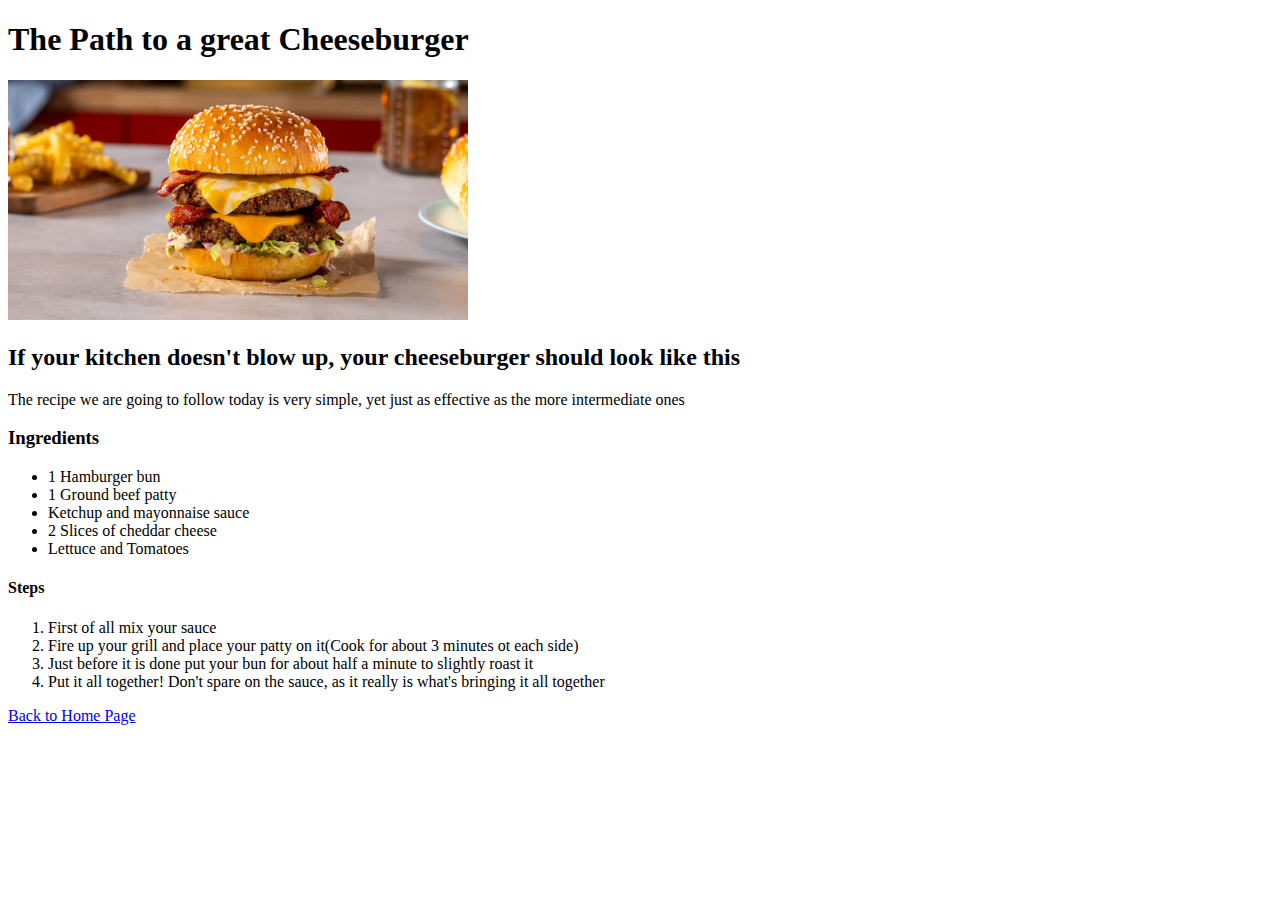
<file: recipes/cheeseburger.html>
<!DOCTYPE html>
<html lang="EN">
  <head>
    <meta charset="UTF-8">
    <title>Cheeseburger</title>
  </head>

  <body>
    <h1>The Path to a great Cheeseburger</h1>

    <img src="../images/cheeseburger.jpg" alt="Picture of a Cheeseburger" height="240" width="460">

    <h2>If your kitchen doesn't blow up, your cheeseburger should look like this</h2>

    <p>The recipe we are going to follow today is very simple, yet just as effective as the more intermediate ones</p>

    <h3>Ingredients</h3>

    <ul>
      <li>1 Hamburger bun</li>
      <li>1 Ground beef patty</li>
      <li>Ketchup and mayonnaise sauce</li>
      <li>2 Slices of cheddar cheese</li>
      <li>Lettuce and Tomatoes</li>
    </ul>
    
    <h4>Steps</h4>
    <ol>
      <li>First of all mix your sauce</li>
      <li>Fire up your grill and place your patty on it(Cook for about 3 minutes ot each side)</li>
      <li>Just before it is done put your bun for about half a minute to slightly roast it</li>
      <li>Put it all together! Don't spare on the sauce, as it really is what's bringing it all together</li>
    </ol>

    <p><a href="../index.html">Back to Home Page</a></p>
  </body>
</html>
</file>
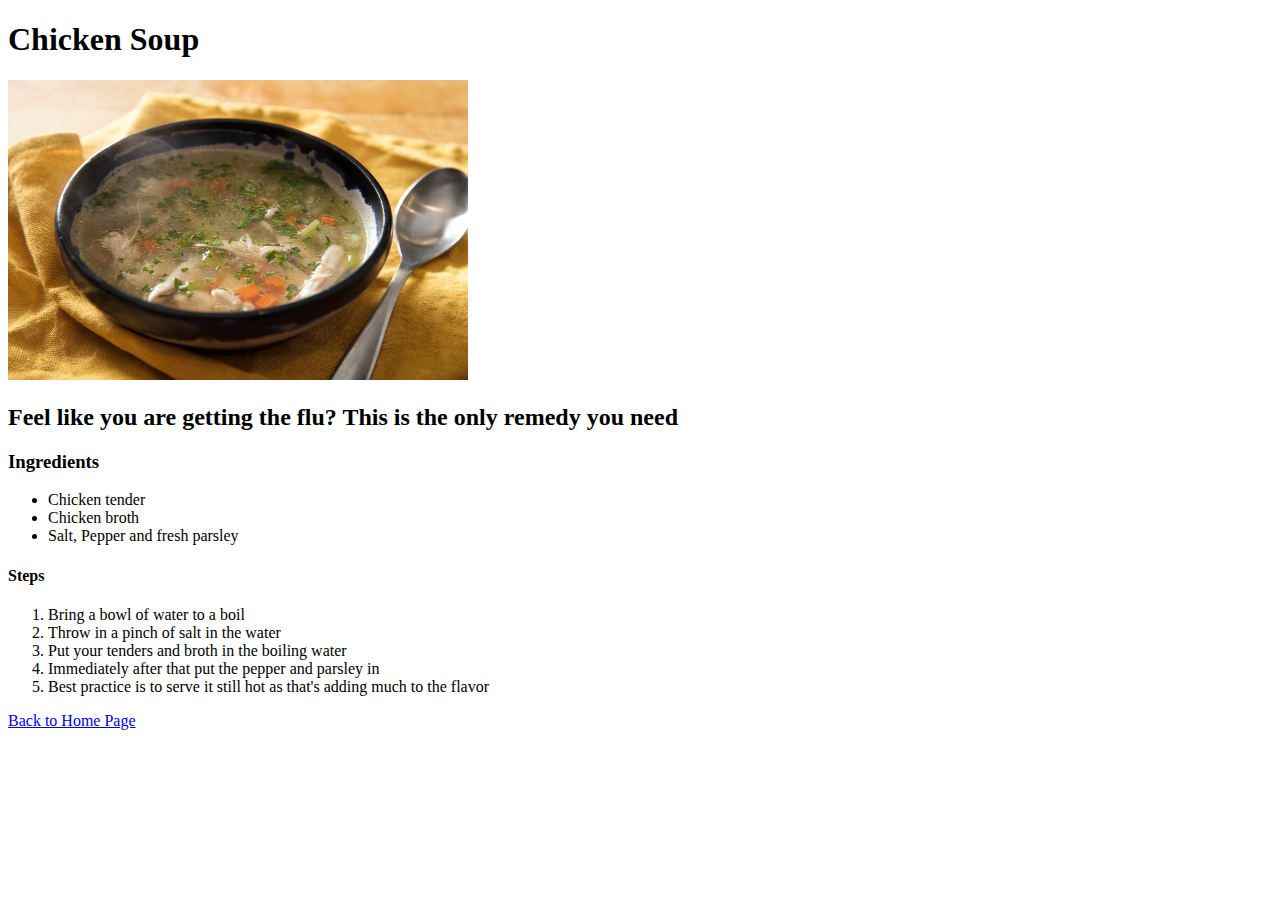
<file: recipes/chicken-soup.html>
<!DOCTYPE html>
<html lang="en">
  <head>
    <meta charset="UTF-8">
    <title>Chicken Soup</title>
  </head>

  <body>
    <h1>Chicken Soup</h1>

    <img src="../images/chicken-soup.jpg" alt="Picture of a chicken soup" height="300" width="460">

    <h2>Feel like you are getting the flu? This is the only remedy you need</h2>

    <h3>Ingredients</h3>
    <ul>
      <li>Chicken tender</li>
      <li>Chicken broth</li>
      <li>Salt, Pepper and fresh parsley</li>
    </ul>

    <h4>Steps</h4>
    <ol>
      <li>Bring a bowl of water to a boil</li>
      <li>Throw in a pinch of salt in the water</li>
      <li>Put your tenders and broth in the boiling water</li>
      <li>Immediately after that put the pepper and parsley in</li>
      <li>Best practice is to serve it still hot as that's adding much to the flavor</li>
    </ol>
    
    <p><a href="../index.html">Back to Home Page</a></p>
  </body>
</html>
</file>
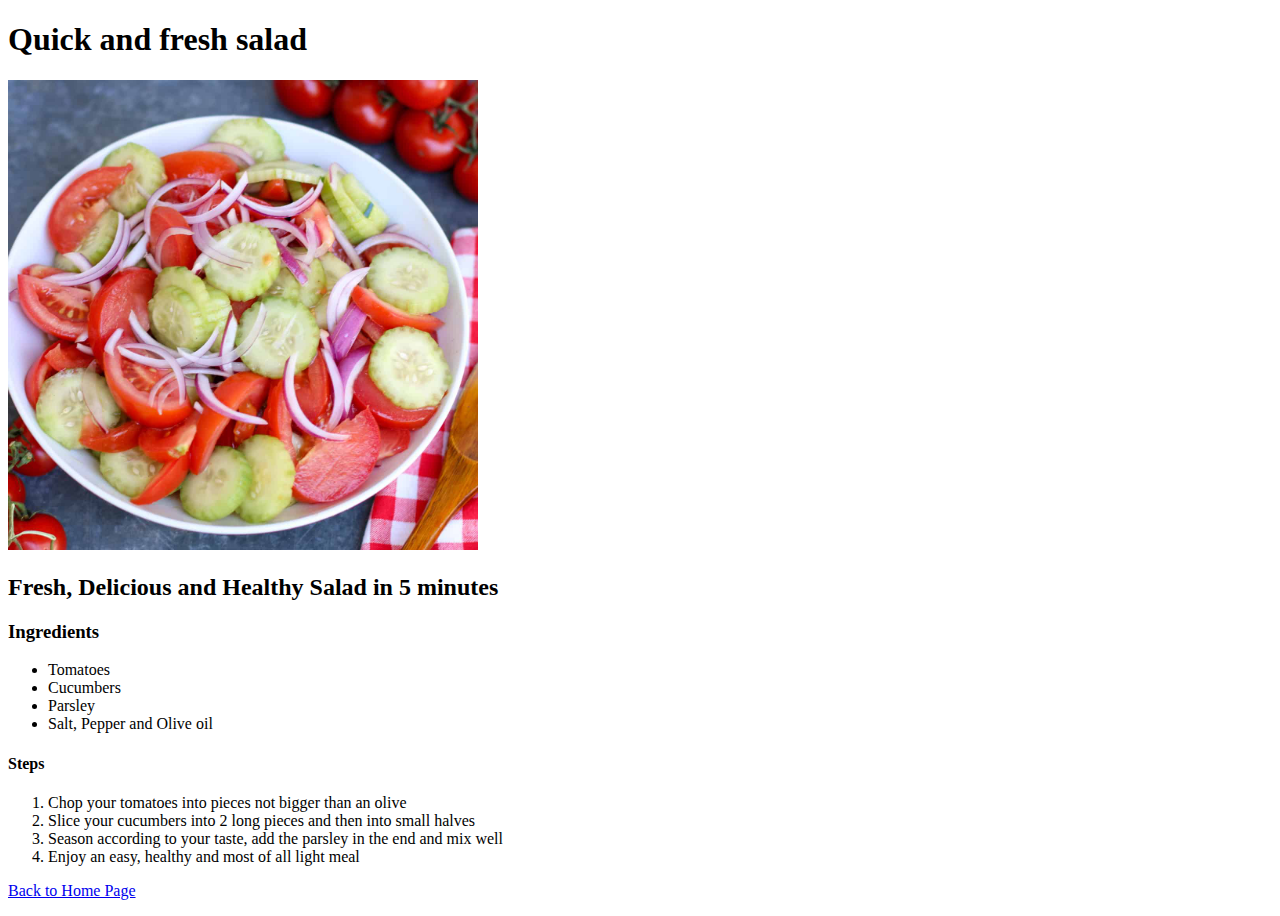
<file: recipes/salad.html>
<!DOCTYPE html>
<html lang="en">
  <head>
    <meta charset="UTF-8">
    <title>Fresh Salad</title>
  </head>

  <body>
    <h1>Quick and fresh salad</h1>
    <img src="../images/salad.jpg" alt="Picture of a Salad" width="470" height="auto">

    <h2>Fresh, Delicious and Healthy Salad in 5 minutes</h2>

    <h3>Ingredients</h3>
    <ul>
      <li>Tomatoes</li>
      <li>Cucumbers</li>
      <li>Parsley</li>
      <li>Salt, Pepper and Olive oil</li>
    </ul>

    <h4>Steps</h4>
    <ol>
      <li>Chop your tomatoes into pieces not bigger than an olive</li>
      <li>Slice your cucumbers into 2 long pieces and then into small halves</li>
      <li>Season according to your taste, add the parsley in the end and mix well</li>
      <li>Enjoy an easy, healthy and most of all light meal</li>
    </ol>

    <p><a href="../index.html">Back to Home Page</a></p>
  </body>
</html>
</file>
